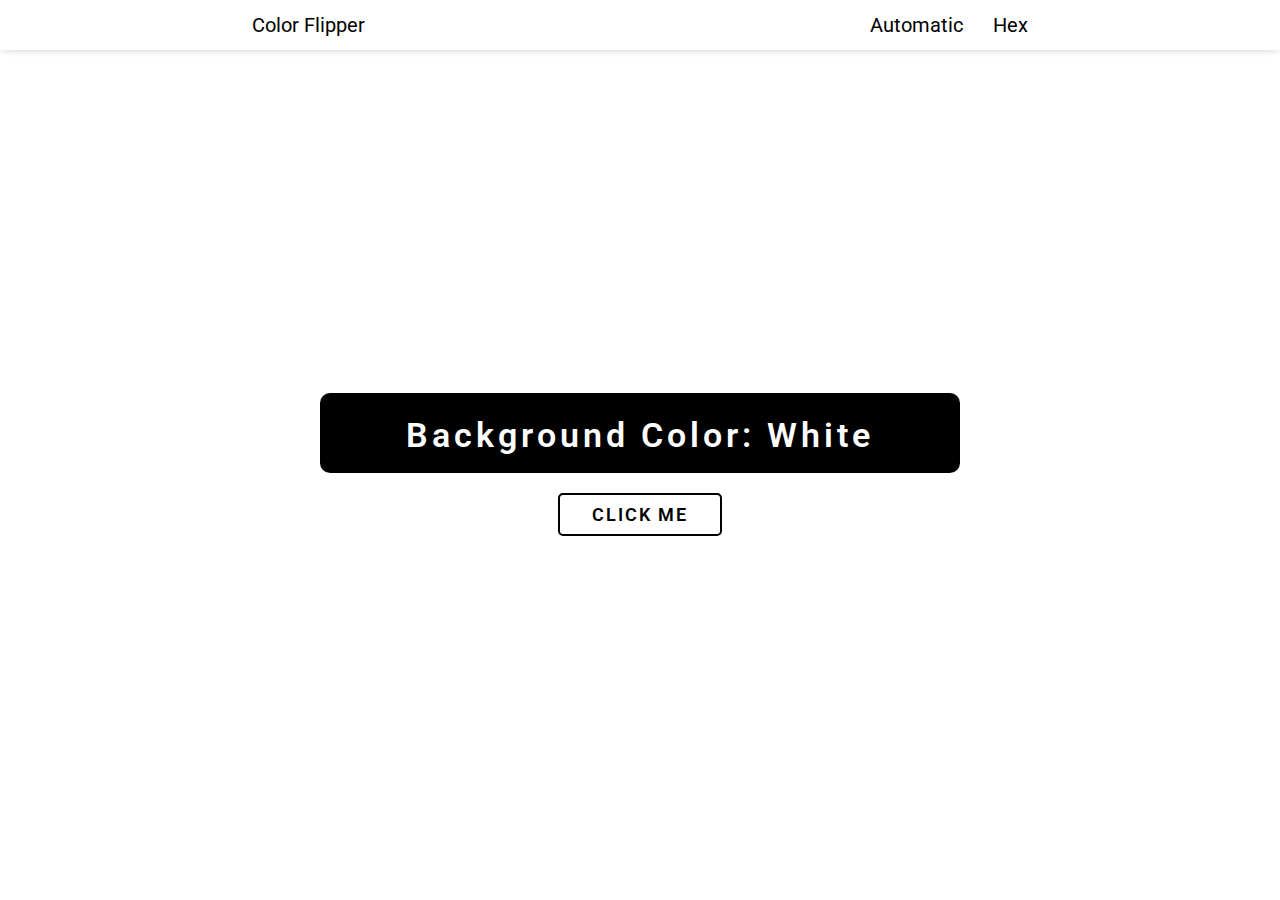
<file: color-flipper/index.html>
<!DOCTYPE html>
<html lang="en">
  <head>
    <meta charset="UTF-8" />
    <meta name="viewport" content="width=device-width, initial-scale=1.0" />
    <title>Color Flipper || Simple</title>
    <!-- styles -->
    <link rel="stylesheet" href="./app.css" />
    <link
      href="https://fonts.googleapis.com/css2?family=Roboto&display=swap"
      rel="stylesheet"
    />
  </head>
  <body>
    <nav class="nav">
      <div class="nav-item">
        <div class="sub-item">Color Flipper</div>
      </div>
      <div class="nav-item">
        <div id="auto" class="sub-item">Automatic</div>
        <div class="sub-item">Hex</div>
      </div>
    </nav>
    <div class="main-container">
      <div class="container">
        <div class="color-container">
          Background Color: <span id="color">White</span>
        </div>
        <div class="button">Click me</div>
      </div>
    </div>
    <!-- javascript -->
    <script src="app.js"></script>
  </body>
</html>
</file>
<file: color-flipper/app.css>
body {
  margin: 0;
  font-family: "Roboto", sans-serif;
  font-size: 16px;
}

nav {
  display: flex;
  justify-content: space-around;
  align-items: center;
  box-shadow: 0 -2px 10px -2px grey;
  height: 50px;
}

.nav-item {
  display: flex;
  font-size: 20px;
}

.sub-item {
  margin: 15px;
  cursor: pointer;
}

.sub-item:hover {
  color: rgb(73, 166, 233);
}

.main-container {
  display: flex;
  justify-content: center;
  align-items: center;
  height: 849px;
}

.container {
  display: flex;
  flex-direction: column;
  align-items: center;
  justify-content: center;
  height: 400px;
  width: 50%;
}

.color-container {
  border-radius: 10px;
  color: black;
  background-color: black;
  height: 80px;
  width: 100%;
  color: white;
  text-align: center;
  line-height: 85px;
  font-size: 34px;
  font-weight: 600;
  letter-spacing: 4px;
}

.button {
  margin: 20px auto 20px auto;
  padding: 9px 32px 9px 32px;
  border-radius: 5px;
  border: 2px solid black;
  font-size: 18px;
  text-transform: uppercase;
  font-weight: 600;
  letter-spacing: 2px;
  cursor: pointer;
}

.button:hover {
  color: white;
  background-color: black;
}
</file>
